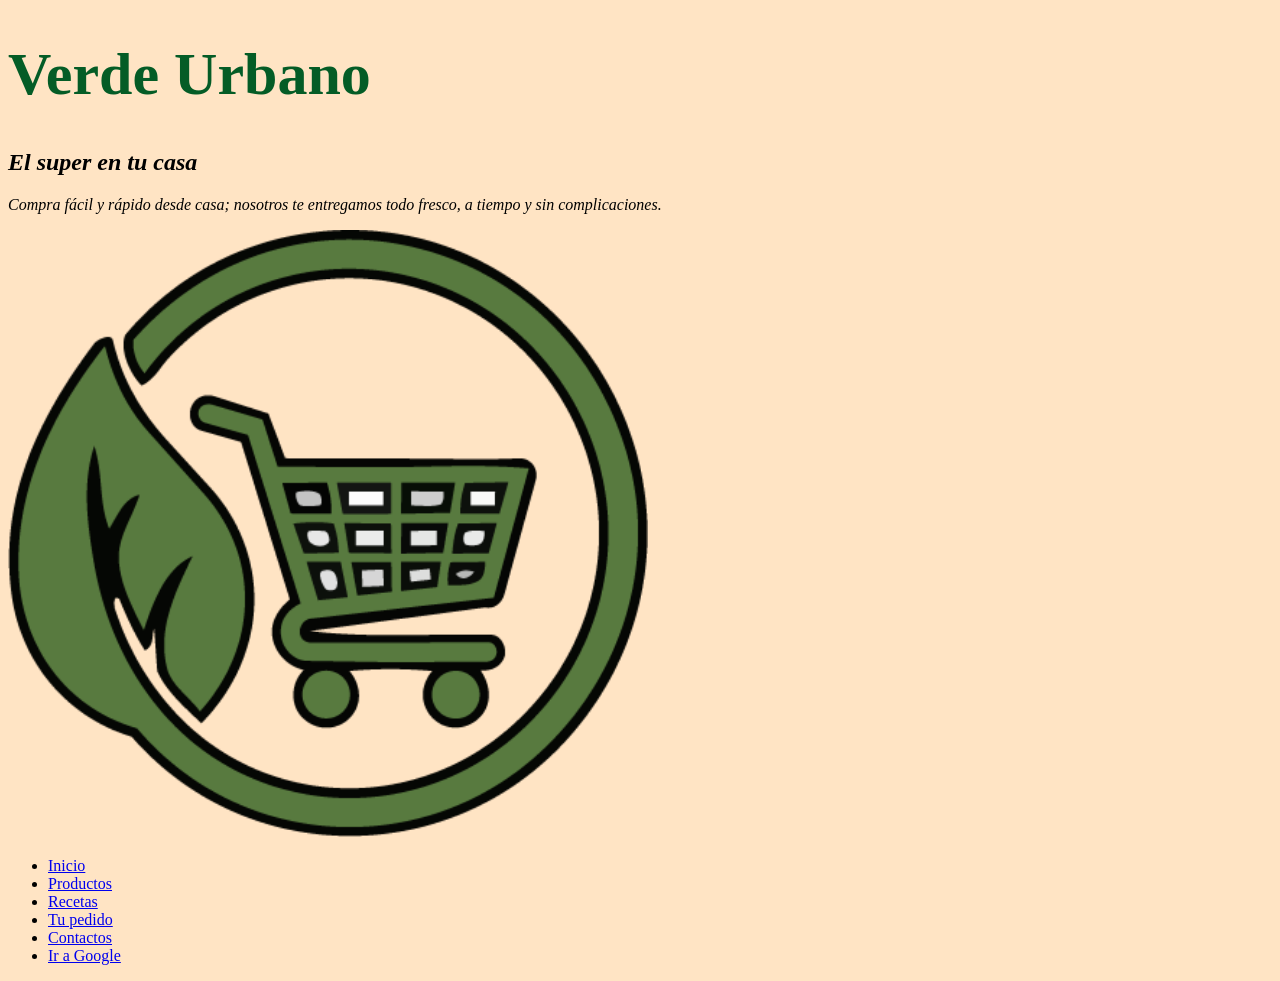
<file: index.html>
<!DOCTYPE html>
<html lang="en">
<head>
    <meta charset="UTF-8">
    <meta name="viewport" content="width=device-width, initial-scale=1.0">
    <title>Proyecto 1</title>
    <link rel="stylesheet" href="css/style.css">
</head>
<body>
    <h1>Verde Urbano</h1>
    <h2>El super en tu casa</h2>
    <p>Compra fácil y rápido desde casa; nosotros te entregamos todo fresco, a tiempo y sin complicaciones.</p>
        <img src="img/logo verde urbano.png" alt="supermercado">
    <ul>
        <li><a href="index.html">Inicio</a></li>
        <li><a href="productos.html">Productos</a></li>
        <li><a href="recetas.html">Recetas</a></li>
        <li><a href="pedido.html">Tu pedido</a></li>
        <li><a href="contactos.html">Contactos</a></li>
        <li><a href="https://www.google.com/" target="">Ir a Google</a></li>
    </ul>

</body>
</html>
</file>
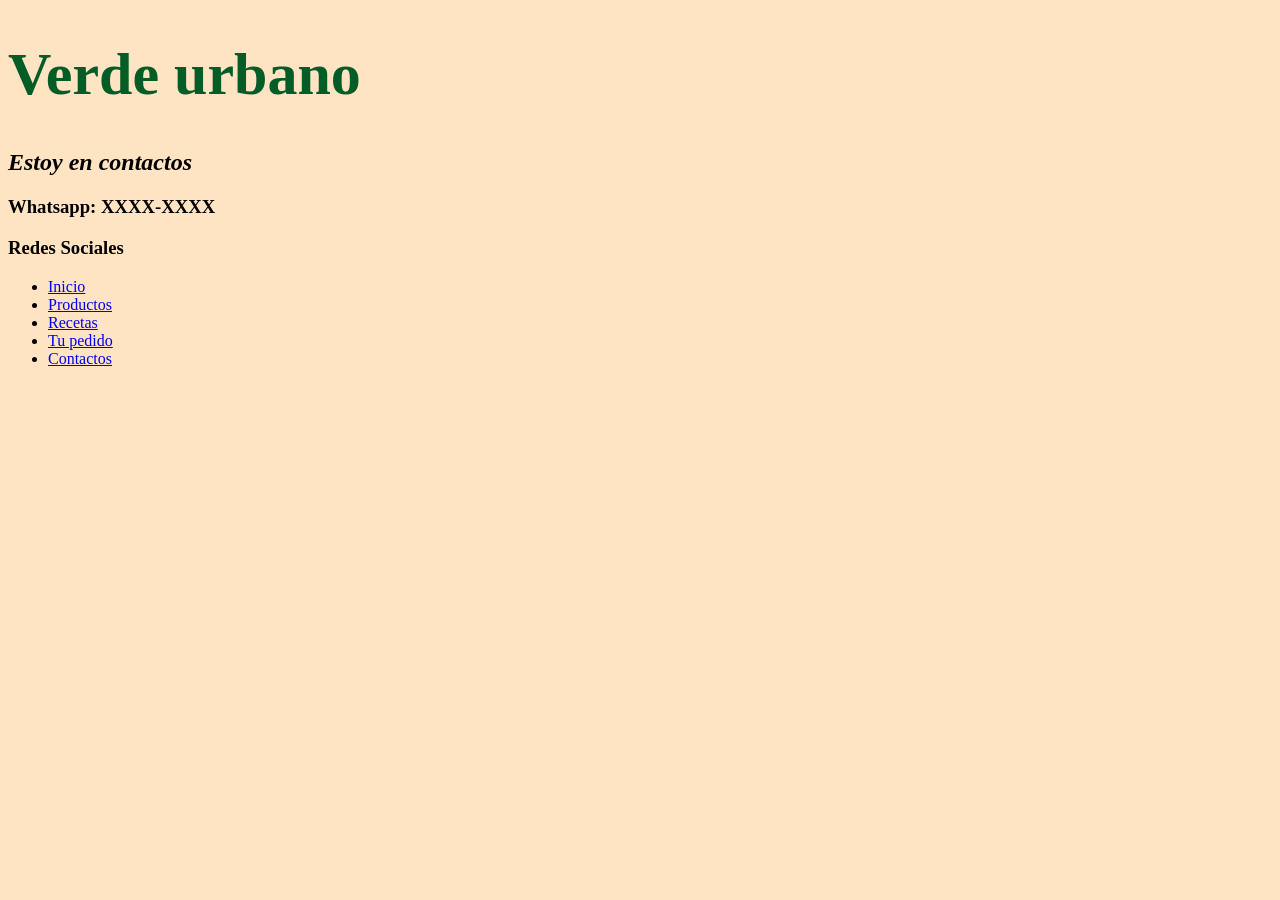
<file: contactos.html>
<!DOCTYPE html>
<html lang="en">
<head>
    <meta charset="UTF-8">
    <meta name="viewport" content="width=device-width, initial-scale=1.0">
    <title>Document</title>
        <link rel="stylesheet" href="css/style.css">
</head>
<body>
    <h1>Verde urbano</h1>
    <h2>Estoy en contactos</h2>
    <h3>Whatsapp: XXXX-XXXX</h3>
    <h3>Redes Sociales</h3>

        <ul>
        <li><a href="index.html">Inicio</a></li>
        <li><a href="productos.html">Productos</a></li>
        <li><a href="recetas.html">Recetas</a></li>
        <li><a href="pedido.html">Tu pedido</a></li>
        <li><a href="contactos.html">Contactos</a></li>
    </ul>
</body>
</html>
</file>
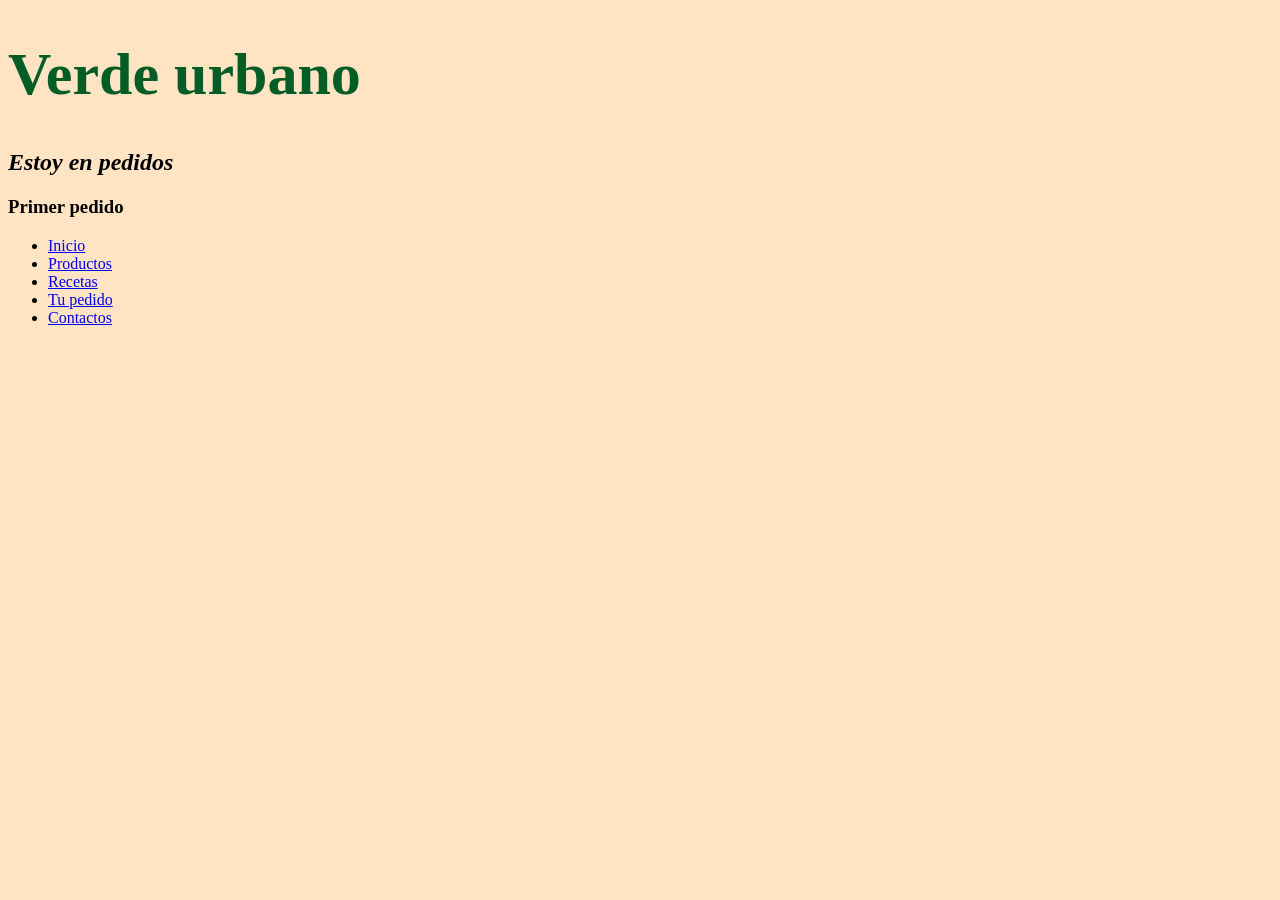
<file: pedido.html>
<!DOCTYPE html>
<html lang="en">
<head>
    <meta charset="UTF-8">
    <meta name="viewport" content="width=device-width, initial-scale=1.0">
    <title>Document</title>
        <link rel="stylesheet" href="css/style.css">
</head>
<body>
     <h1>Verde urbano</h1>
    <h2>Estoy en pedidos</h2>
    <h3>Primer pedido</h3>
    
        <ul>
        <li><a href="index.html">Inicio</a></li>
        <li><a href="productos.html">Productos</a></li>
        <li><a href="recetas.html">Recetas</a></li>
        <li><a href="pedido.html">Tu pedido</a></li>
        <li><a href="contactos.html">Contactos</a></li>
    </ul>
</body>
</html>
</file>
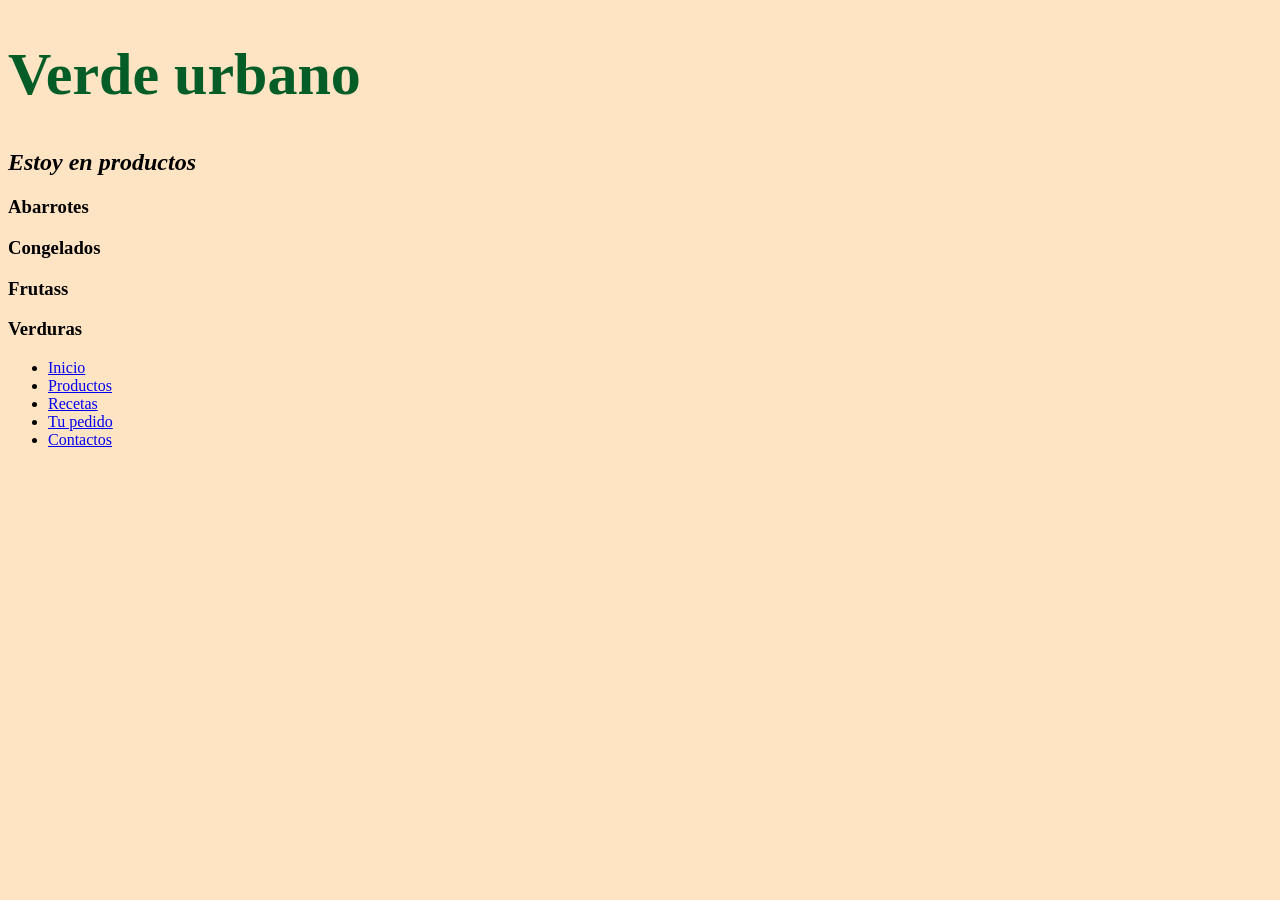
<file: productos.html>
<!DOCTYPE html>
<html lang="en">
<head>
    <meta charset="UTF-8">
    <meta name="viewport" content="width=device-width, initial-scale=1.0">
    <title>Document</title>
        <link rel="stylesheet" href="css/style.css">
</head>
<body>
     <h1>Verde urbano</h1>
    <h2>Estoy en productos</h2>
    <h3>Abarrotes</h3>
    <h3>Congelados</h3>
    <h3>Frutass</h3>
    <h3>Verduras</h3>

        <ul>
        <li><a href="index.html">Inicio</a></li>
        <li><a href="productos.html">Productos</a></li>
        <li><a href="recetas.html">Recetas</a></li>
        <li><a href="pedido.html">Tu pedido</a></li>
        <li><a href="contactos.html">Contactos</a></li>
    </ul>
</body>
</html>
</file>
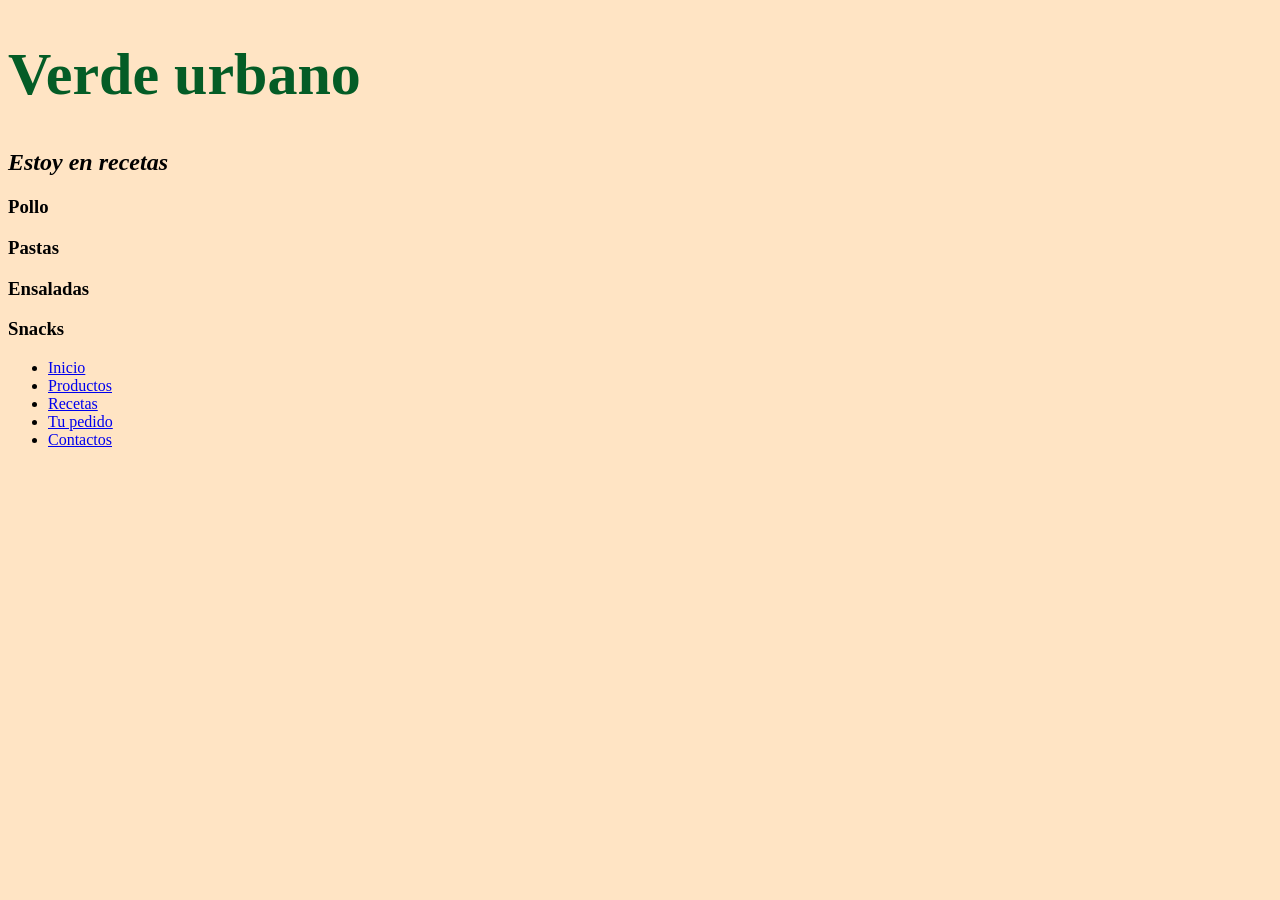
<file: recetas.html>
<!DOCTYPE html>
<html lang="en">
<head>
    <meta charset="UTF-8">
    <meta name="viewport" content="width=device-width, initial-scale=1.0">
    <title>Document</title>
        <link rel="stylesheet" href="css/style.css">
</head>
<body>
     <h1>Verde urbano</h1>
    <h2>Estoy en recetas</h2>
    <h3>Pollo</h3>
    <h3>Pastas</h3>
    <h3>Ensaladas</h3>
    <h3>Snacks</h3>
       <ul>
        <li><a href="index.html">Inicio</a></li>
        <li><a href="productos.html">Productos</a></li>
        <li><a href="recetas.html">Recetas</a></li>
        <li><a href="pedido.html">Tu pedido</a></li>
        <li><a href="contactos.html">Contactos</a></li>
    </ul>
</body>
</html>
</file>
<file: css/style.css>
*{
    background-color: bisque;
}
h1{
    color: #045c26;
    font-size: 60px;
}
h2{
    font-family:cursive;
    font-style: italic;
}
p{
   font-family:cursive;
   font-style: italic;
  
}
img{
    width: 50vw;
    
}
</file>
